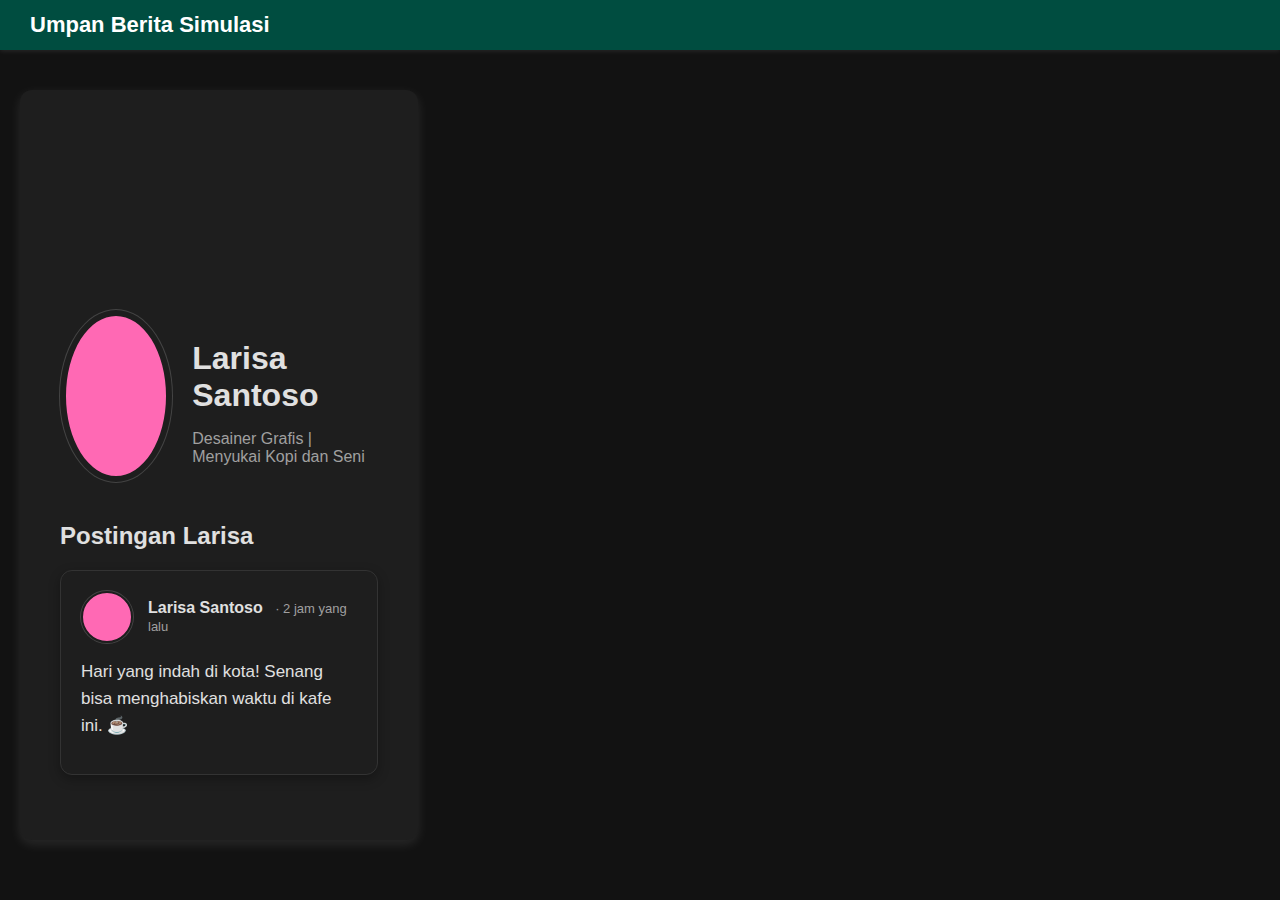
<file: larisa.html>
<!DOCTYPE html>
<html lang="id">
<head>
    <meta charset="UTF-8">
    <meta name="viewport" content="width=device-width, initial-scale=1.0">
    <title>Profil Larisa</title>
    <link rel="stylesheet" href="styles.css"> 
</head>
<body>

    <div class="header">
        <a href="index.html" style="color:white; text-decoration:none;">Umpan Berita Simulasi</a>
        </div>

    <div class="main-container">
        <div class="profile-container">
            <div class="cover-photo" style="background-image: url('https://via.placeholder.com/900x300?text=Cover+Larisa');"></div>

            <div class="profile-info">
                <div class="profile-pic-large" style="background-color: #ff69b4;"></div> 
                <div class="user-details">
                    <h1>Larisa Santoso</h1>
                    <p>Desainer Grafis | Menyukai Kopi dan Seni</p>
                </div>
            </div>

            <div class="profile-feed">
                <h2>Postingan Larisa</h2>
                
                <div class="post post-item">
                    <div class="post-header">
                        <div class="profile-pic" style="background-color: #ff69b4;"></div>
                        <div>
                            <span class="username">Larisa Santoso</span>
                            <span class="timestamp"> · 2 jam yang lalu</span>
                        </div>
                    </div>
                    <div class="post-content">
                        Hari yang indah di kota! Senang bisa menghabiskan waktu di kafe ini. ☕️
                    </div>
                </div>
                
                </div>
        </div>
    </div>
    
    </body>
</html>
</file>
<file: styles.css>
/* styles.css (TEMA GELAP DEFAULT & Full-Width Layout) */

/* ===================================== */
/* CSS Umum (Dark Mode Default) */
/* ===================================== */
body {
    font-family: 'Segoe UI', Tahoma, Geneva, Verdana, sans-serif;
    background-color: #121212; 
    color: #e0e0e0;
    margin: 0;
    padding: 0;
}

/* Header (Gaya Teal Dark Mode) */
.header {
    background-color: #004d40;
    color: white;
    padding: 12px 30px;
    font-size: 22px;
    font-weight: 600;
    position: sticky;
    top: 0;
    z-index: 1000;
    display: flex;
    justify-content: space-between;
    align-items: center;
    box-shadow: 0 1px 5px rgba(255, 255, 255, 0.1);
}

/* ===================================== */
/* TATA LETAK UTAMA (RESPONSIVE) */
/* ===================================== */

.main-container {
    display: grid;
    /* Default untuk Mobile/Layar Kecil: Hanya 1 kolom (Feed) */
    grid-template-columns: 1fr; 
    gap: 0; /* Tidak ada jarak */
    padding: 20px 0; 
    justify-content: center;
}

.feed-area {
    width: 100%;
    /* Batasi lebar Feed di tengah saat di mobile */
    max-width: 600px; 
    margin: 0 auto; 
    padding: 0 15px; /* Padding samping untuk mobile */
}

/* Kolom Samping (sidebar) disembunyikan secara default di layar kecil */
.sidebar {
    display: none;
}

/* Postingan dan Elemen Konten */
.post {
    background-color: #1e1e1e;
    border-radius: 12px;
    box-shadow: 0 4px 12px rgba(0, 0, 0, 0.3);
    border: 1px solid #333;
    margin-bottom: 25px;
    padding: 20px;
}
.post:hover {
    box-shadow: 0 6px 18px rgba(0, 0, 0, 0.4);
}

/* Sidebar Styling (jika ditampilkan) */
.sidebar {
    padding: 0 20px;
    color: #e0e0e0;
}
.sidebar h3 {
    color: #00ced1;
    margin-top: 0;
    padding-bottom: 5px;
    border-bottom: 1px solid #333;
}
.sidebar-item {
    padding: 8px 0;
    font-size: 15px;
    color: #a0a0a0;
}
.sidebar-item:hover {
    color: #e0e0e0;
    cursor: pointer;
}


/* ===================================== */
/* MEDIA QUERY: Tampilan Desktop (Full-Width) */
/* ===================================== */
@media (min-width: 1000px) {
    .main-container {
        /* PENTING: Atur tata letak 3 kolom di desktop */
        grid-template-columns: 250px minmax(600px, 680px) 250px; 
        gap: 30px;
        max-width: 1250px; /* Batasi container agar tidak terlalu lebar di monitor ultra */
        margin: 0 auto;
    }

    /* Tampilkan Kolom Samping di Desktop */
    .sidebar {
        display: block;
        padding-top: 25px; /* Sejajarkan dengan postingan */
        position: sticky;
        top: 65px; /* Jarak dari header */
        height: fit-content;
    }
    
    .feed-area {
        /* Hapus margin dan padding yang berlebihan di desktop */
        margin: 0;
        padding: 0;
        max-width: none;
    }

    /* Pindahkan kontainer Load More agar tetap berada di bawah Feed Area */
    #load-more-container {
        grid-column: 2; /* Pastikan tombol di kolom tengah */
        margin-top: 20px;
    }
}


/* ===================================== */
/* Postingan dan Elemen Lainnya (TETAP SAMA) */
/* ===================================== */

.post-header {
    display: flex;
    align-items: center;
    margin-bottom: 15px;
}
.profile-pic {
    width: 48px;
    height: 48px;
    border-radius: 50%;
    background-color: #ccc;
    margin-right: 15px;
    flex-shrink: 0;
    border: 2px solid #1e1e1e;
    box-shadow: 0 0 0 1px #444;
}
.username {
    font-weight: 600;
    font-size: 16px;
    color: #e0e0e0;
}
.timestamp {
    font-size: 13px;
    color: #a0a0a0;
    margin-left: 8px;
}
.username-link {
    text-decoration: none;
    color: inherit;
    display: inline-block;
}
.username-link:hover .username {
    text-decoration: underline;
}
.post-content {
    font-size: 17px;
    margin-bottom: 15px;
    line-height: 1.6;
}
.post-image {
    width: 100%;
    max-height: 450px;
    object-fit: cover;
    border-radius: 8px;
    margin-top: 10px;
    border: 1px solid #444;
}
#loadMoreBtn {
    background-color: #004d40;
    color: white;
    border: none;
    padding: 12px 25px;
    border-radius: 8px;
    cursor: pointer;
    font-size: 17px;
    font-weight: 600;
    width: 100%;
    transition: background-color 0.2s;
}
#loadMoreBtn:hover {
    background-color: #00796B;
}

/* ===================================== */
/* GAYA PROFIL AKUN */
/* ===================================== */
.profile-container {
    max-width: 900px;
    margin: 0 auto;
    background-color: #1e1e1e;
    border-radius: 12px;
    box-shadow: 0 4px 12px rgba(255, 255, 255, 0.1);
    margin-top: 20px;
}
.cover-photo {
    height: 300px;
    background-size: cover;
    background-position: center;
    border-top-left-radius: 12px;
    border-top-right-radius: 12px;
    position: relative;
}
.profile-info {
    padding: 20px 40px;
    display: flex;
    align-items: flex-end;
    margin-top: -100px;
}
.profile-pic-large {
    width: 160px;
    height: 160px;
    border-radius: 50%;
    border: 6px solid #1e1e1e;
    box-shadow: 0 0 0 1px #444;
    margin-right: 20px;
}
.user-details h1 {
    margin: 0;
    font-size: 32px;
    font-weight: 700;
    color: #e0e0e0;
}
.user-details p {
    color: #a0a0a0;
}
.profile-feed {
    padding: 40px;
    padding-top: 0;
}
</file>
